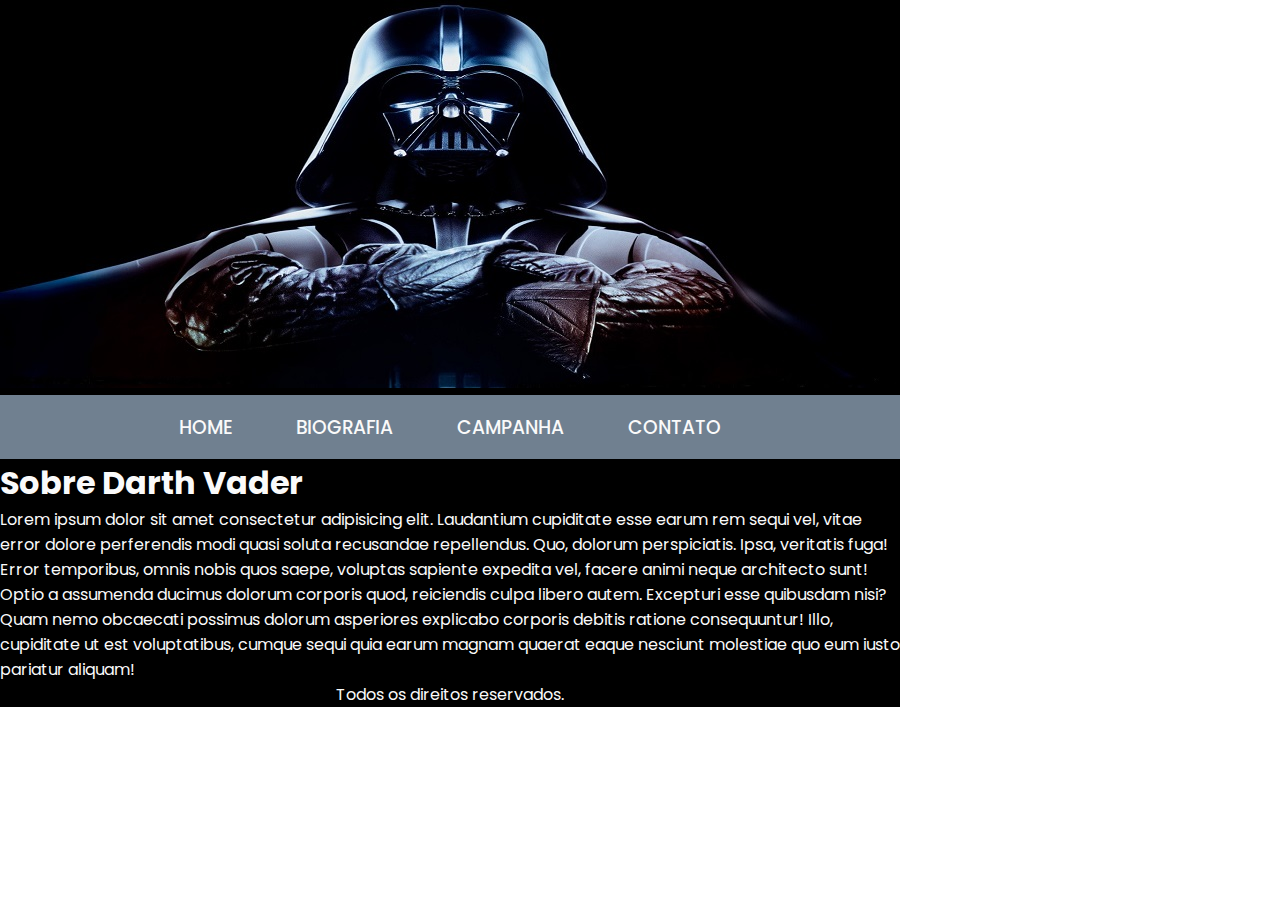
<file: index.html>
<!DOCTYPE html>
<html lang="pt-BR">
<head>
    <meta charset="UTF-8">
    <meta http-equiv="X-UA-Compatible" content="IE=edge">
    <meta name="viewport" content="width=device-width, initial-scale=1.0">
    <link rel="stylesheet" href="./css/style.css">
    <title>Sobre Darth</title>
</head>
<body>
    <div class="container">
        <header>
            <img class="darth-main" src="./img/capa.jpg" alt="Darth grande">
        </header>

        <nav class="navbar">
            <ul>
                <li>
                    <a class="nav-link" href="./index.html">Home</a>
                </li>
                <li>
                    <a class="nav-link" href="./pages/biografia.html">Biografia</a>
                </li>
                <li>
                    <a class="nav-link" href="./pages/campanhaPubli.html">Campanha</a>
                </li>
                <li>
                    <a class="nav-link" href="./pages/contato.html">Contato</a>
                </li>
            </ul>
        </nav>

        <main>
            <h1>Sobre Darth Vader</h1>
            <p>Lorem ipsum dolor sit amet consectetur adipisicing elit. Laudantium cupiditate esse earum rem sequi vel, vitae error dolore perferendis modi quasi soluta recusandae repellendus. Quo, dolorum perspiciatis. Ipsa, veritatis fuga!</p>
            <p>Error temporibus, omnis nobis quos saepe, voluptas sapiente expedita vel, facere animi neque architecto sunt! Optio a assumenda ducimus dolorum corporis quod, reiciendis culpa libero autem. Excepturi esse quibusdam nisi?</p>
            <p>Quam nemo obcaecati possimus dolorum asperiores explicabo corporis debitis ratione consequuntur! Illo, cupiditate ut est voluptatibus, cumque sequi quia earum magnam quaerat eaque nesciunt molestiae quo eum iusto pariatur aliquam!</p>
        </main>
        <footer class="footer">
            <p>
                Todos os direitos reservados.
            </p>
        </footer>
    </div>
</body>
</html>
</file>
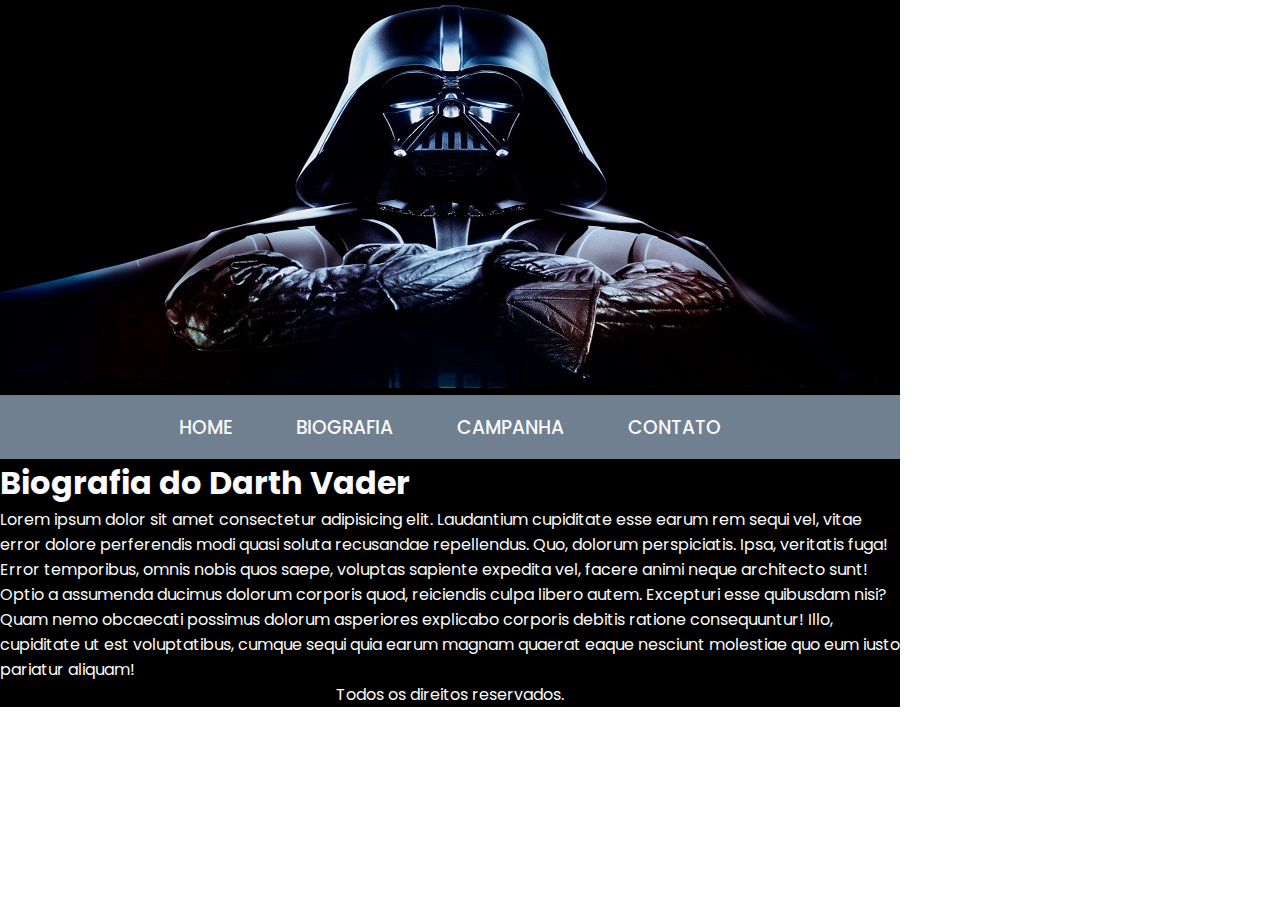
<file: pages/biografia.html>
<!DOCTYPE html>
<html lang="pt-BR">
<head>
    <meta charset="UTF-8">
    <meta http-equiv="X-UA-Compatible" content="IE=edge">
    <meta name="viewport" content="width=device-width, initial-scale=1.0">
    <link rel="stylesheet" href="../css/style.css">
    <title>Biografia Darth</title>
</head>
<body>
    <div class="container">
        <header>
            <img class="darth-main" src="../img/capa.jpg" alt="Darth grande">
        </header>

        <nav class="navbar">
            <ul>
                <li>
                    <a class="nav-link" href="../index.html">Home</a>
                </li>
                <li>
                    <a class="nav-link" href="./biografia.html">Biografia</a>
                </li>
                <li>
                    <a class="nav-link" href="./campanhaPubli.html">Campanha</a>
                </li>
                <li>
                    <a class="nav-link" href="./contato.html">Contato</a>
                </li>
            </ul>
        </nav>

        <main>
            <h1>Biografia do Darth Vader</h1>
            <p>Lorem ipsum dolor sit amet consectetur adipisicing elit. Laudantium cupiditate esse earum rem sequi vel, vitae error dolore perferendis modi quasi soluta recusandae repellendus. Quo, dolorum perspiciatis. Ipsa, veritatis fuga!</p>
            <p>Error temporibus, omnis nobis quos saepe, voluptas sapiente expedita vel, facere animi neque architecto sunt! Optio a assumenda ducimus dolorum corporis quod, reiciendis culpa libero autem. Excepturi esse quibusdam nisi?</p>
            <p>Quam nemo obcaecati possimus dolorum asperiores explicabo corporis debitis ratione consequuntur! Illo, cupiditate ut est voluptatibus, cumque sequi quia earum magnam quaerat eaque nesciunt molestiae quo eum iusto pariatur aliquam!</p>
        </main>
        <footer class="footer">
            <p>
                Todos os direitos reservados.
            </p>
        </footer>
        </div>
</body>
</html>
</file>
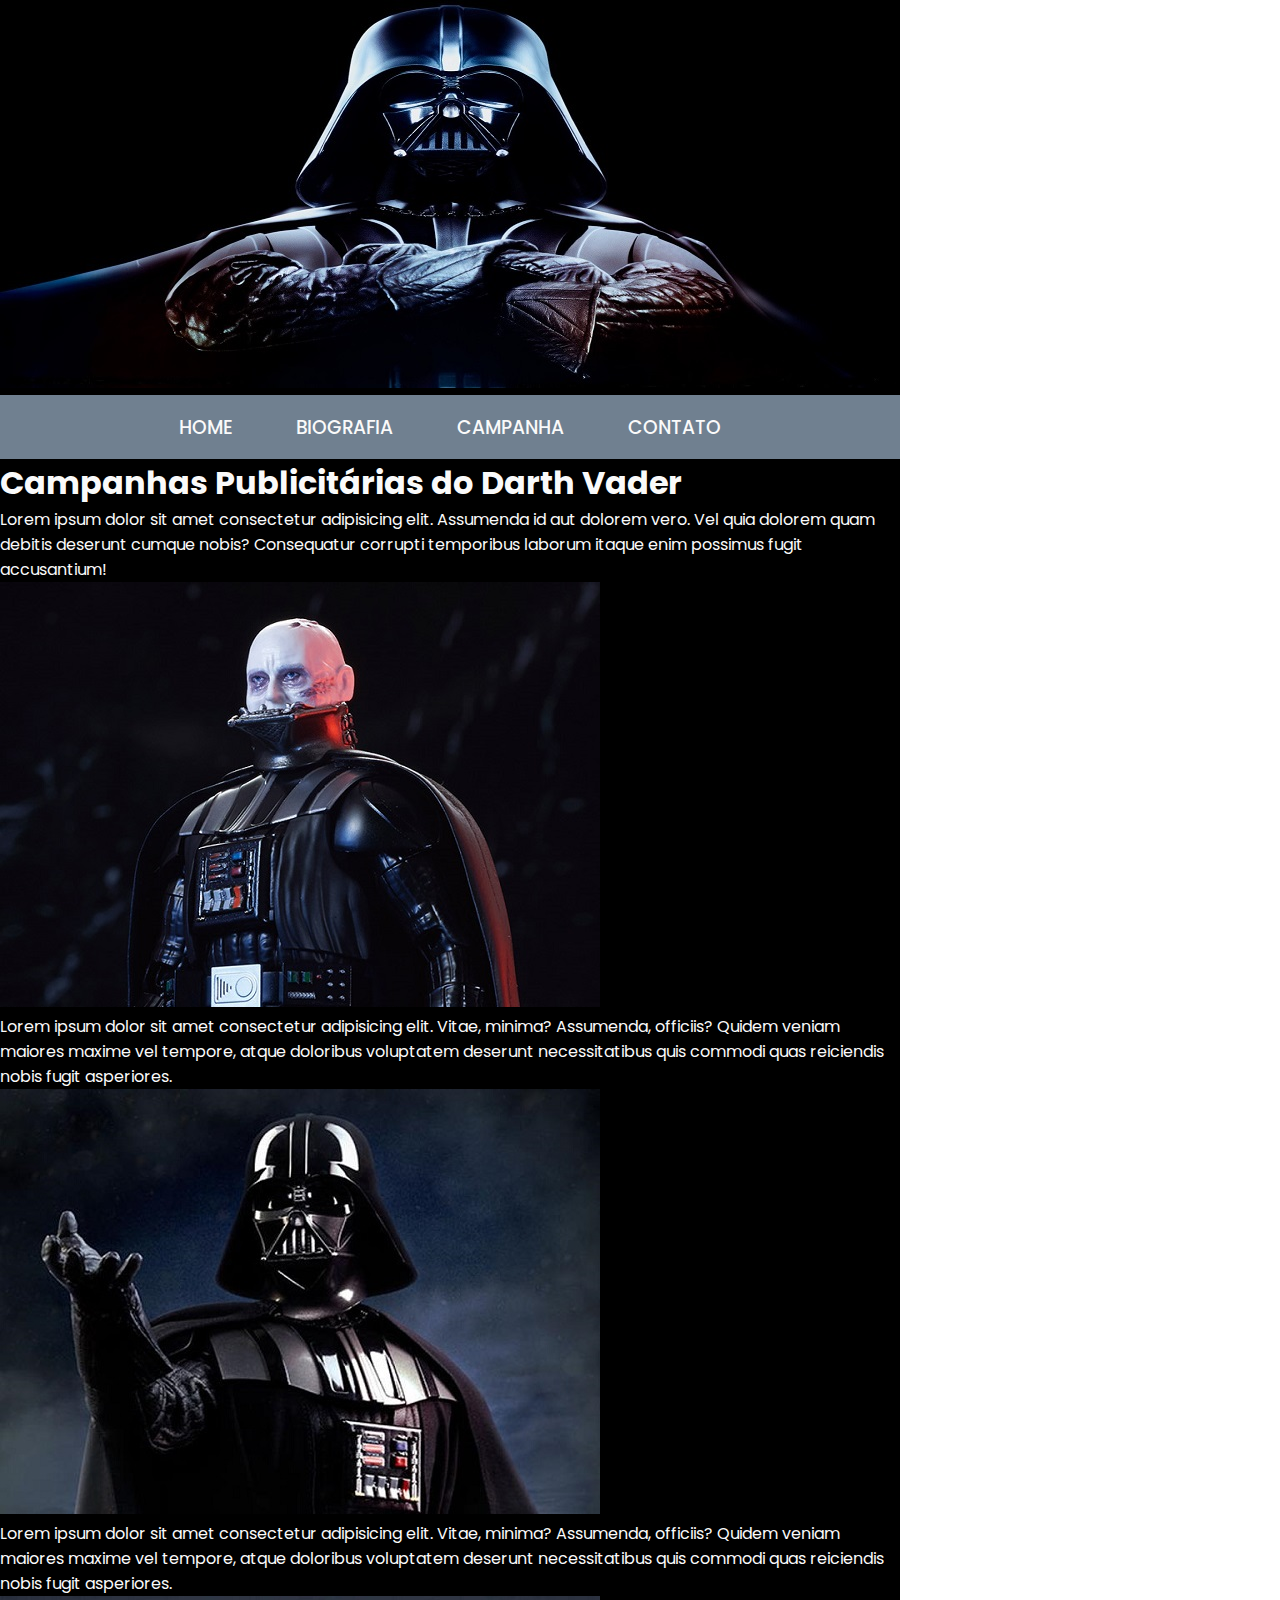
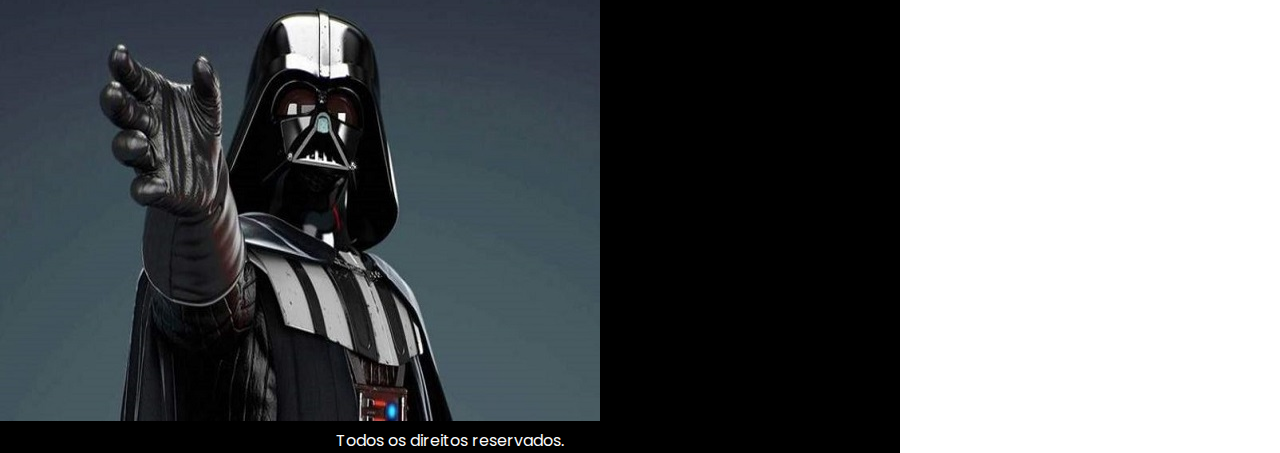
<file: pages/campanhaPubli.html>
<!DOCTYPE html>
<html lang="pt-BR">
<head>
    <meta charset="UTF-8">
    <meta http-equiv="X-UA-Compatible" content="IE=edge">
    <meta name="viewport" content="width=device-width, initial-scale=1.0">
    <link rel="stylesheet" href="../css/style.css">
    <title>Campanha Darth</title>
</head>
<body>
    <div class="container">
        <header>
            <img class="darth-main" src="../img/capa.jpg" alt="Darth grande">
        </header>

        <nav class="navbar">
            <ul>
                <li>
                    <a class="nav-link" href="../index.html">Home</a>
                </li>
                <li>
                    <a class="nav-link" href="./biografia.html">Biografia</a>
                </li>
                <li>
                    <a class="nav-link" href="./campanhaPubli.html">Campanha</a>
                </li>
                <li>
                    <a class="nav-link" href="./contato.html">Contato</a>
                </li>
            </ul>
        </nav>

        <main>
            <h1>Campanhas Publicitárias do Darth Vader</h1>
            <p>Lorem ipsum dolor sit amet consectetur adipisicing elit. Assumenda id aut dolorem vero. Vel quia dolorem quam debitis deserunt cumque nobis? Consequatur corrupti temporibus laborum itaque enim possimus fugit accusantium!</p>
       
            <img src="../img/foto1.jpg" alt="Imagem Publicitária">

            <p>Lorem ipsum dolor sit amet consectetur adipisicing elit. Vitae, minima? Assumenda, officiis? Quidem veniam maiores maxime vel tempore, atque doloribus voluptatem deserunt necessitatibus quis commodi quas reiciendis nobis fugit asperiores.</p>
            <img src="../img/foto2.jpg" alt="Imagem Publicitária">
            <p>Lorem ipsum dolor sit amet consectetur adipisicing elit. Vitae, minima? Assumenda, officiis? Quidem veniam maiores maxime vel tempore, atque doloribus voluptatem deserunt necessitatibus quis commodi quas reiciendis nobis fugit asperiores.</p>
            <img src="../img/foto3.jpg" alt="Imagem Publicitária">
        </main>
        <footer class="footer">
            <p>
                Todos os direitos reservados.
            </p>
        </footer>
        </div>
</body>
</html>
</file>
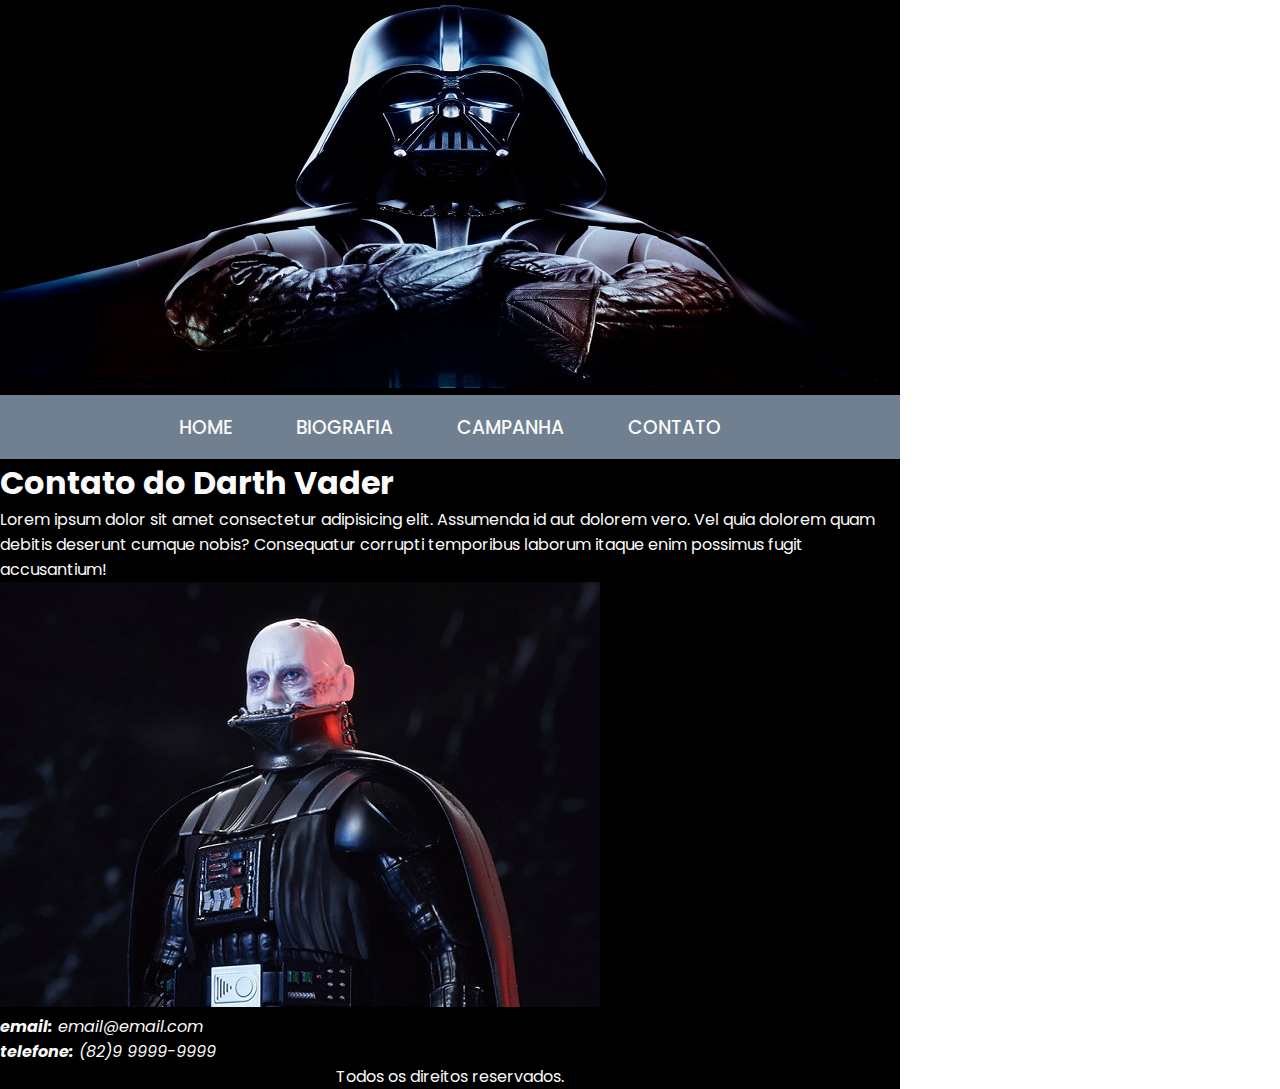
<file: pages/contato.html>
<!DOCTYPE html>
<html lang="pt-BR">
<head>
    <meta charset="UTF-8">
    <meta http-equiv="X-UA-Compatible" content="IE=edge">
    <meta name="viewport" content="width=device-width, initial-scale=1.0">
    <link rel="stylesheet" href="../css/style.css">
    <title>Contato Darth</title>
</head>
<body>
    <div class="container">
        <header>
            <img class="darth-main" src="../img/capa.jpg" alt="Darth grande">
        </header>

        <nav class="navbar">
            <ul>
                <li>
                    <a class="nav-link" href="../index.html">Home</a>
                </li>
                <li>
                    <a class="nav-link" href="./biografia.html">Biografia</a>
                </li>
                <li>
                    <a class="nav-link" href="./campanhaPubli.html">Campanha</a>
                </li>
                <li>
                    <a class="nav-link" href="./contato.html">Contato</a>
                </li>
            </ul>
        </nav>

        <main>
            <h1>Contato do Darth Vader</h1>
            <p>Lorem ipsum dolor sit amet consectetur adipisicing elit. Assumenda id aut dolorem vero. Vel quia dolorem quam debitis deserunt cumque nobis? Consequatur corrupti temporibus laborum itaque enim possimus fugit accusantium!</p>
       
            <img src="../img/foto1.jpg" alt="Imagem Publicitária">
            <p>
                <em>
                    <strong>email:</strong> email@email.com<br>
                    <strong>telefone:</strong> (82)9 9999-9999
                </em>
            </p>
            
        </main>
        <footer class="footer">
            <p>
                Todos os direitos reservados.
            </p>
        </footer>
        </div>
</body>
</html>
</file>
<file: css/style.css>
@import url('https://fonts.googleapis.com/css2?family=Poppins:wght@200;300;400;500;600;700;800;900&display=swap');


* {
    margin: 0;
    padding: 0;
    list-style: none;
    text-decoration: none;
    box-sizing: border-box;
    font-family: "Poppins", sans-serif;
    color: #FAFAFA;
}
.container {
    background-color: #000;
    width: 900px;
}
.navbar {
    display: flex;
    align-content: center;
    justify-content: center;
    background-color: #708090;
    width: 100%;
    height: 4rem;
}
.navbar ul {
    display: flex;
    align-items: center;
    justify-content: center;
}
.nav-link {
    margin: 0 2rem;
    text-transform: uppercase;
    font-size: 14pt;
    font-weight: 500;
}

.footer p{
    text-align: center;
}
</file>
